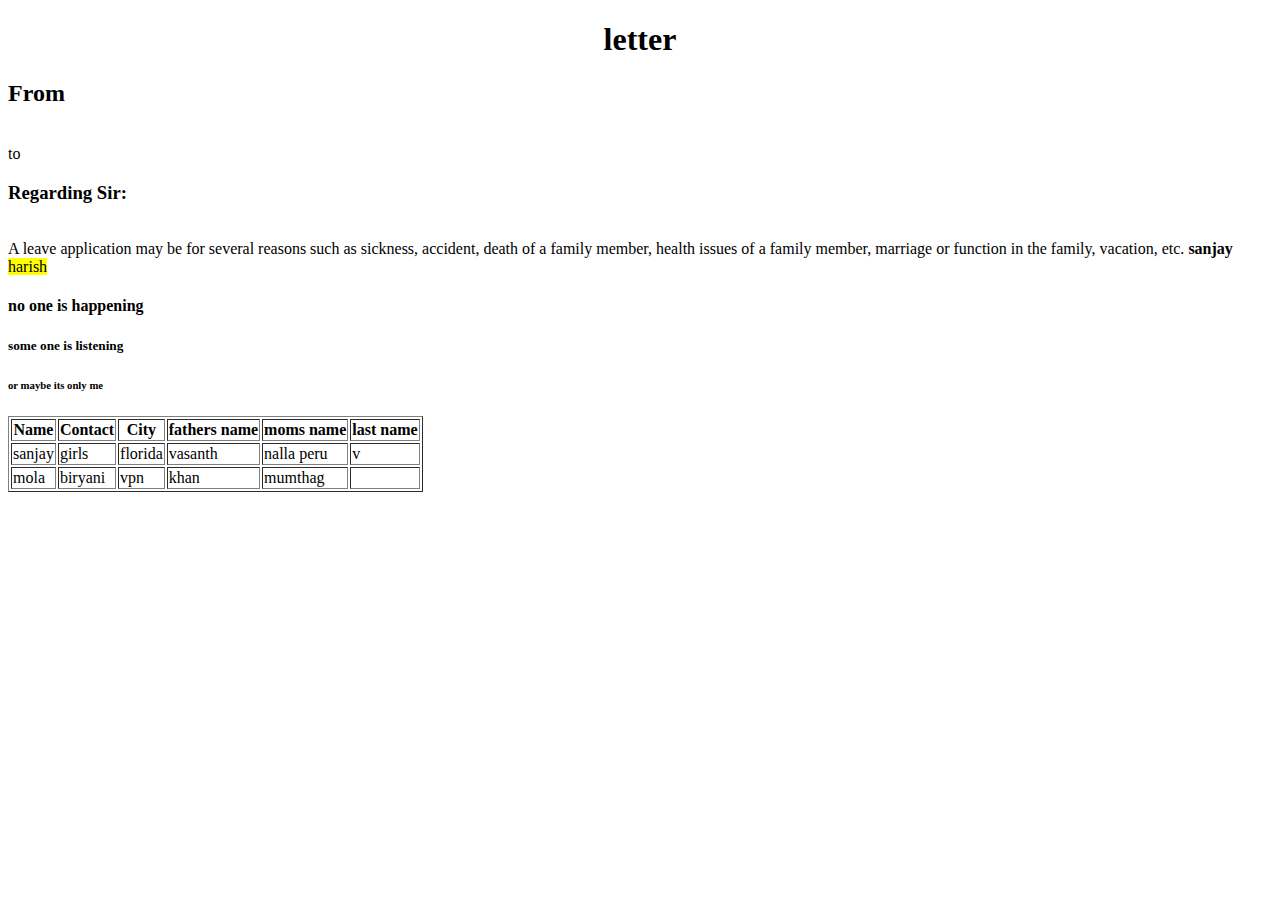
<file: index.html>
<!DOCTYPE html>
<html lang="en">
<head>
    <meta charset="UTF-8">
    <meta name="viewport" content="width=device-width, initial-scale=1.0">
    <title>Leave letter </title>
</head>
<body>
    <h1><center> letter</center> </h1>
    <h2>From</h2>
    <br>to
    <h3>Regarding Sir: </h3>
    <br>A leave application may be for several reasons such as sickness, accident, death of a family member, health issues of a family member, marriage or function in the family, vacation, etc.
    <b>sanjay</b>
    <mark>harish</mark>
    <br/>
    <h4>no one is happening </h4>
    <h5>some one is listening </h5>
    <h6>or maybe its only me </h6>
        
    <table border="1.5">
        
        <tr>
            <th>Name</th>
            <th>Contact</th>
            <th>City</th>
            <th>fathers name</th>
            <th>moms name </th>
            <th>last name </th>
          </tr>
          <tr>
            <td>sanjay </td>
            <td>girls</td>
            <td>florida</td>
            <td>vasanth</td>
            <td>nalla peru </td>
            <td>v</td>
          </tr>
          <tr>
            <td>mola</td>
            <td>biryani</td>
            <td>vpn</td>
            <td>khan</td>
            <td>mumthag</td>
            <td></td>
          </tr>
        
    </table>    
        
</body>
</html>
</file>
